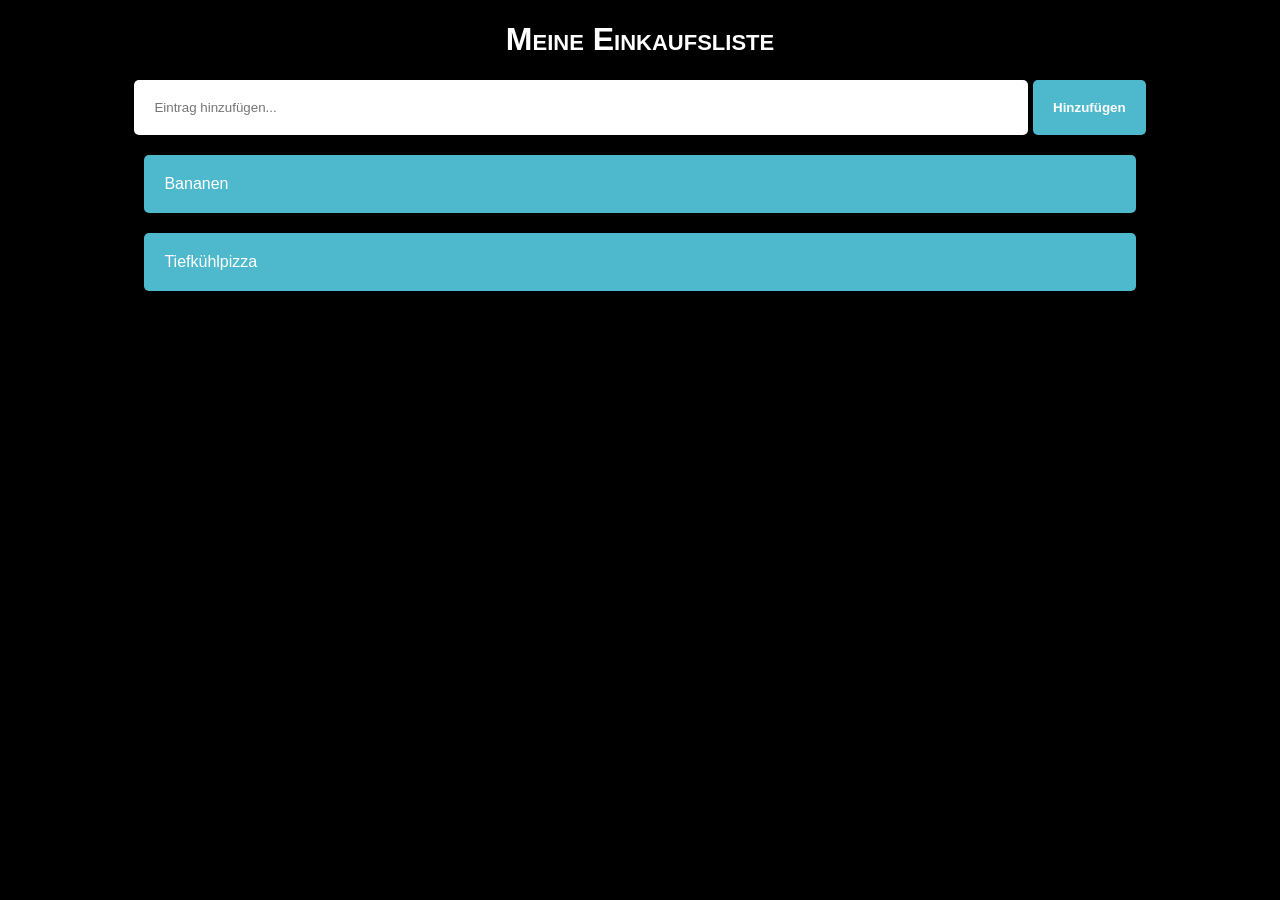
<file: Einkaufsliste/index.html>
<!DOCTYPE html>
<html lang="en">
<head>
    <meta charset="UTF-8">
    <meta name="viewport" content="width=device-width, initial-scale=1.0">
    <title>Einkaufsliste</title>
    <link rel="stylesheet" href="style.css">
</head>
<body>
    <div id="container">
        <h1>Meine Einkaufsliste</h1>
        <div class="add-area">
            <input id="add-input" type="text" placeholder="Eintrag hinzufügen...">
            <button id="add-btn">Hinzufügen</button>
        </div>
        <div>
            <ul>        
                <li>Bananen</li>
                <li>Tiefkühlpizza</li>
            </ul>
        </div>
    </div>
    <script src="script.js"></script>
</body>
</html>
</file>
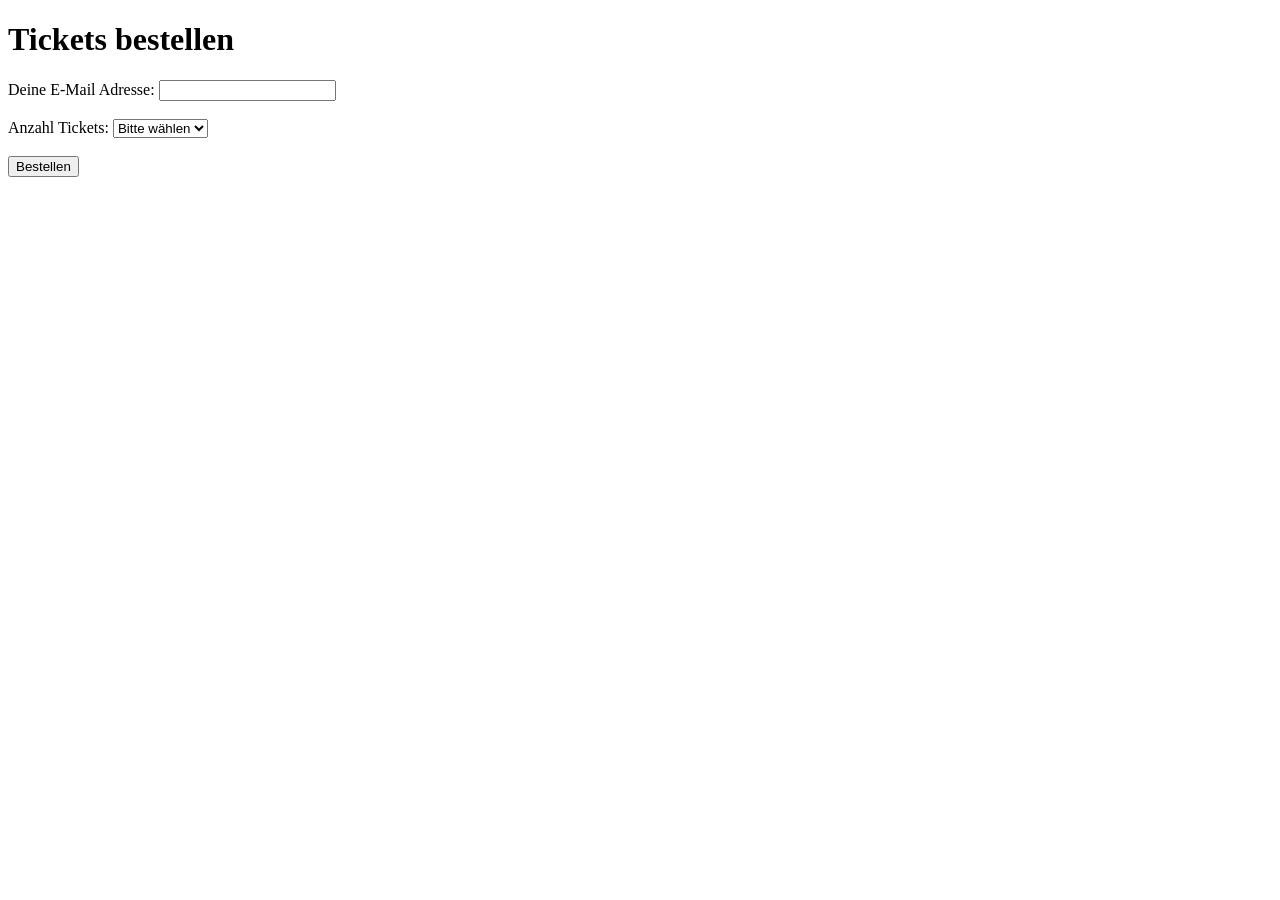
<file: Formular Java/index.html>
<!DOCTYPE html>
<html lang="en">

<head>
    <meta charset="UTF-8">
    <meta name="viewport" content="width=device-width, initial-scale=1.0">
    <title>Document</title>
</head>

<body>
    <h1>Tickets bestellen</h1>

    <form id="bestellFormular" action="https://blj-ict-bz.ch/formlog/" method="POST">

    <label for="mail">Deine E-Mail Adresse: </label>
    <input type="text" id="mail" name="Deine E-Mail">
    <br><br>
    <label for="tiketnumber">Anzahl Tickets: </label>
    <select name="Anzahl Tickets:" id="tnumber">
        <option value="bitte wählen">Bitte wählen</option>
        <option value="one">1</option>
        <option value="two">2</option>
    </select>
    <br><br>
    <button id="order">Bestellen</button>
    </form>
    <script src="script.js"></script>
</body>

</html>
</file>
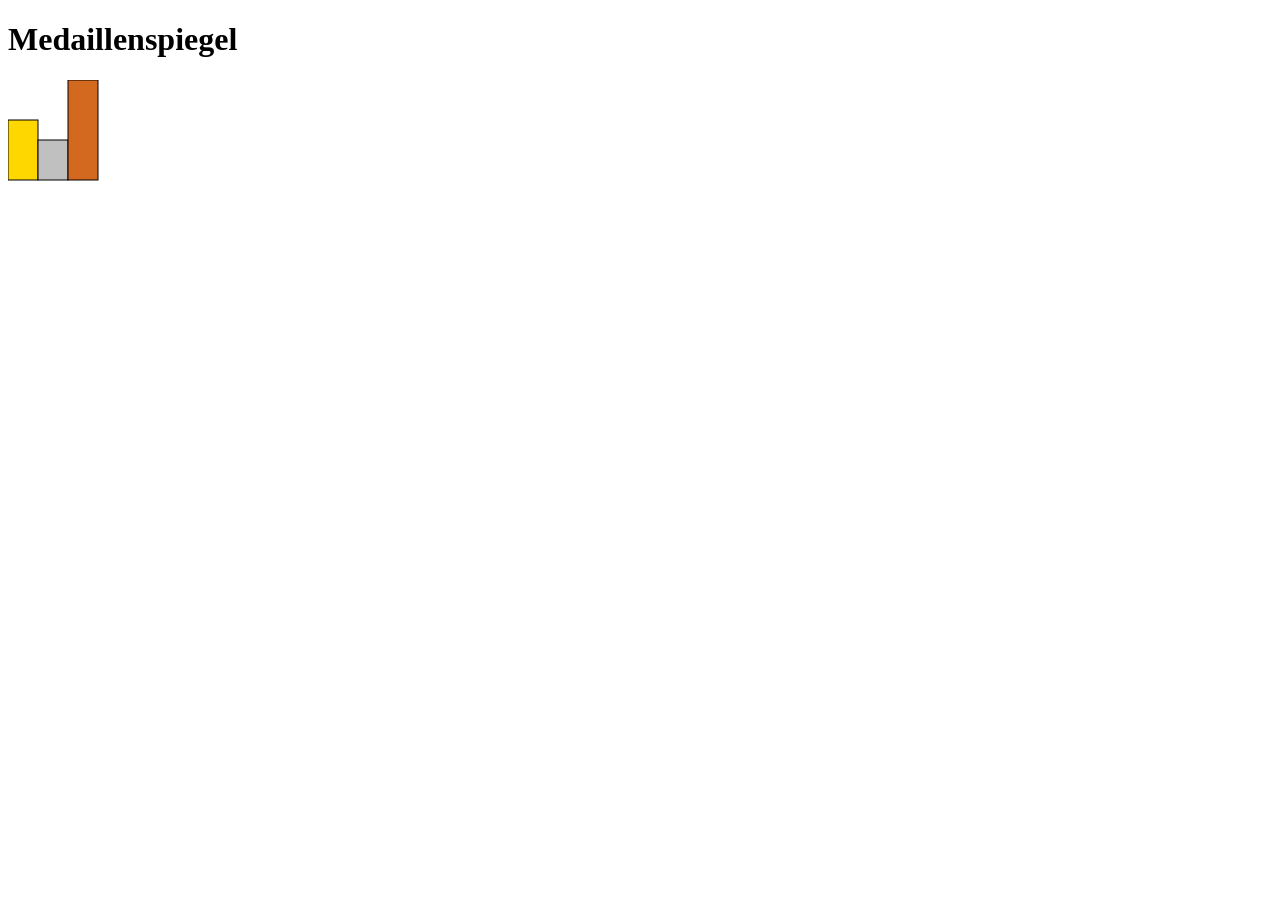
<file: Medaillen/index.html>
<!DOCTYPE html>
<html lang="en">
<head>
    <meta charset="UTF-8">
    <meta name="viewport" content="width=device-width, initial-scale=1.0">
    <title>Document</title>

    <script src ="script.js">
   window.onload = function() {
      const cvs = document.getElementById("cvs");
      const ctx = cvs.getContext("2d");
    }

    window.onload = function() {
      const cvs = document.getElementById("cvs");
      const ctx = cvs.getContext("2d");
      
      //3x Gold
      zeichneBalken(ctx, 0, 3, "gold"); 
     
      //2x Silber
      //todo 
      
      //5x Bronze   
      //todo  
    }
</script>
</head>
<body>
     <h1>Medaillenspiegel</h1>
   <canvas id="cvs" height="480" width="640"></canvas>
</body>
</html>
</file>
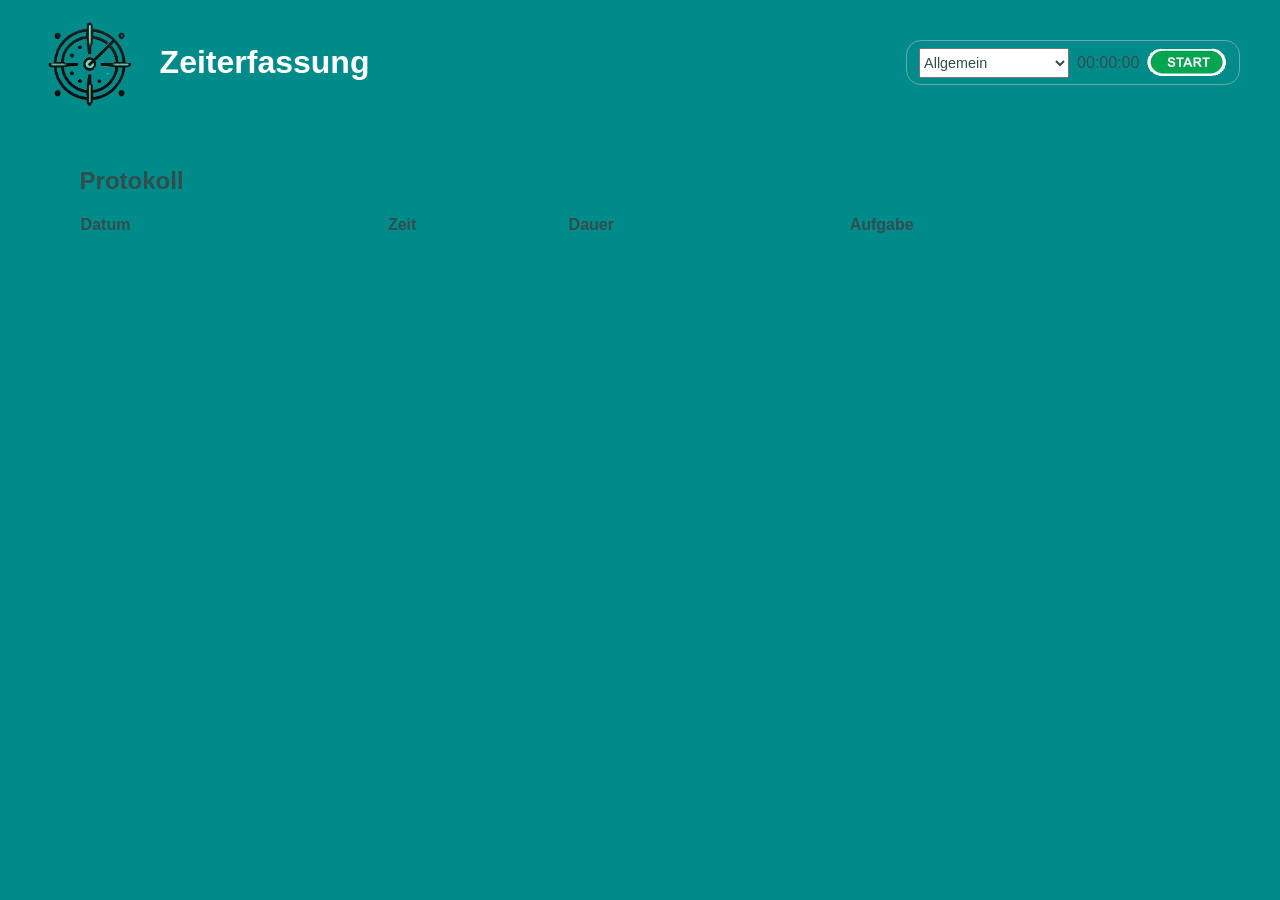
<file: zeiterfassung/index.html>
<!DOCTYPE html>
<html lang="en">
<head>
    <meta charset="UTF-8">
    <meta name="viewport" content="width=device-width, initial-scale=1.0">
    <link href="style.css" rel="stylesheet">
    <title>Zeiterfassung</title>
</head>
<body>
    <div class="container">
        <header>
            <div class="logo">
                <img src="logo.png">
                <h1>Zeiterfassung</h1>
            </div>
            <div class="start-area">
                <select id="tasks-ddn">
                    <option>Allgemein</option>
                    <option>Schule</option>
                    <option>ÜK</option>
                </select>
                <span id="time-counter">00:00:00</span>
                <button id="start-btn" class="start"></button>
            </div>
        </header>
        <div class="log-area">
            <h2>Protokoll</h2>
            <table id="log-tbl">
                <tr>
                    <th>Datum</th>
                    <th>Zeit</th>
                    <th>Dauer</th>
                    <th>Aufgabe </th>           
                </tr>
            </table>
        </div>
    </div>
    <script src="script.js"></script>
</body>
</html>
</file>
<file: Einkaufsliste/style.css>
body { 
    font-family: Arial, Helvetica, sans-serif;
    color: white;
    background-color: black;
}

#container {
    margin: 0 auto;
    width: 80%;
    text-align: center;
}

h1 {
    font-variant: small-caps;
}

.add-area {
    display: flex;
}

input {
    border: none;
    border-radius: 5px;
    padding: 20px;
    width: 100%;
    margin-right: 5px;
}

#add-btn {
    border: none;
    border-radius: 5px;
    padding: 20px;
    width: 125px;
    color: white;
    background-color: #4eb9cd;
    transition: all 0.75s ease;
    font-weight: bold;
}

ul, li {
    padding: 0;
    margin-top: 20px;
    margin: 20px 5px;
}

li {
    list-style: none;
    text-align: left;
    border-radius: 5px;
    padding: 20px;
    background: #4eb9cd;
    text-transform: capitalize;
    transition: all 0.75s ease;
}

li:hover, button:hover, #add-btn:hover {
    background: #8cd9e9; 
    cursor: pointer;
}

li > button {
    background: none;
    border: none;
    float: right;
    color: white;
    font-weight: bold;
  }
</file>
<file: zeiterfassung/style.css>
body {
    font-family: Arial, Helvetica, sans-serif;
    background-color: darkcyan;
    color: white;   
}
.container {
    margin: 0 auto;
    width: 95%;
}

header {
    display: flex;
    justify-content:space-between;
    align-items: center;
    padding: 5px 0;
    margin-bottom: 50px;
}

.logo {
    display: flex; 
    align-items: center;
    margin-right: 20px;
}

.logo img {
    max-width: 100px;
    height: auto;
    margin-right: 20px;
}

.start-area {
    display: flex; 
    align-items: center; 
    padding: 4px;
    border: 1px solid rgb(105, 170, 170);
    border-radius: 15px;
}

#tasks-ddn {
    color: darkslategray;
    height: 30px;
    width: 150px;
    margin: 0 8px;
    font-size: 0.9em;
}

#time-counter {
    color: darkslategray;
}

#start-btn {
    border: none;
    background-size: cover;
    height: 35px; 
    width: 80px;
    margin: 0 8px;
}

#start-btn:hover {
    cursor: pointer;
}

.start {
    background: darkcyan url("start.png") no-repeat center;
}

.stop {
    background: darkcyan url("stop.png") no-repeat center;
}

h2 {
    color: darkslategray
}

.log-area {
    padding-left: 40px;
}

#log-tbl {
    color: rgb(105, 170, 170);
    color: darkslategray;
    width: 100%;
    border-collapse: collapse;
}

th {
    text-align: left;
}

td {
    border: 1px solid black; 
    padding: 5px;
    width:25%;
}
</file>
